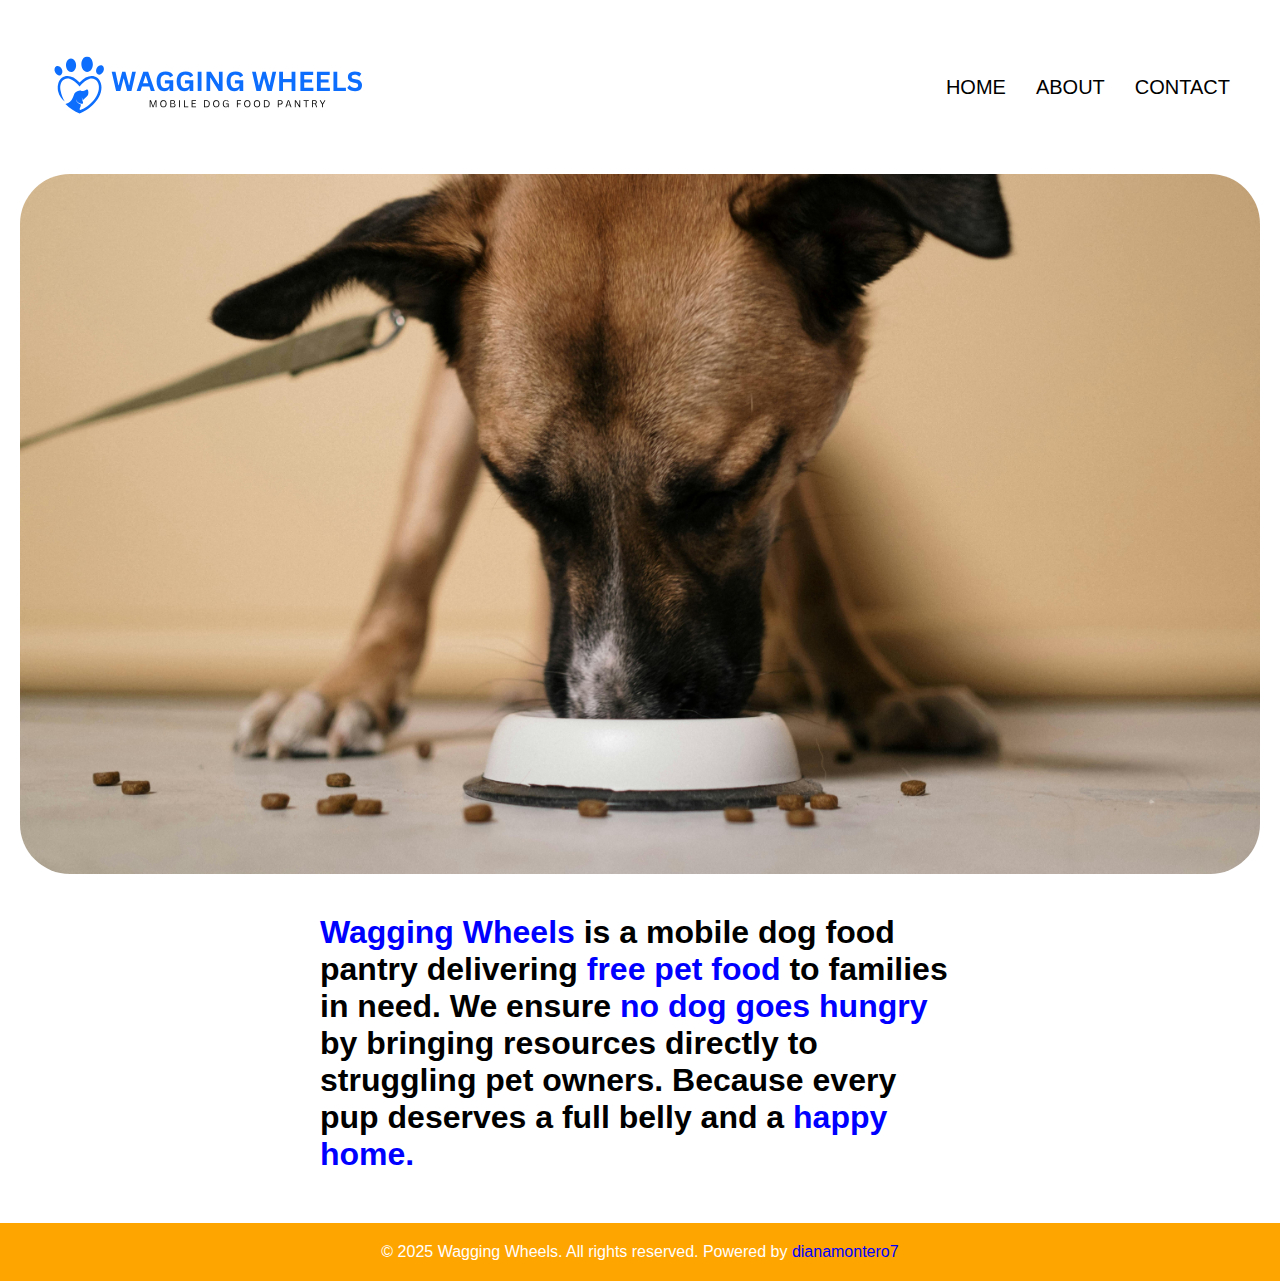
<file: index.html>
<!DOCTYPE html>
<html lang="en">
<head>
    <meta charset="UTF-8">
    <meta name="viewport" content="width=device-width, initial-scale=1.0">
    <title>Wagging Wheels</title>
    <link rel="stylesheet" href="styles.css">
</head>
<body>

<nav class="navbar">
    <div class="logo"><a href="index.html"><img src="logo.svg" alt="logo"/></a></div>

    
<ul class="navLinks">
    <li><a href="index.html">HOME</a></li>
    <li><a href="about.html">ABOUT</a></li>
    <li><a href="contact.html">CONTACT</a></li>
</ul>

</nav>
<header>
    
</header>

<section id="tagline">
    <h1> <span class="bluehighlight">Wagging Wheels</span> is a mobile dog food pantry delivering <span class="bluehighlight">free pet food</span> to families in need. We ensure <span class="bluehighlight"> no dog goes hungry</span> by bringing resources directly to struggling pet owners. Because every pup deserves a full belly and a <span class="bluehighlight">happy home.</span></h1>
    
</section>

<footer class="footer">
    <p>&copy; 2025 Wagging Wheels. All rights reserved. Powered by <a href="https://github.com/dianamontero7">dianamontero7 </a></p>
</footer>

<script src="script.js"></script>
</body>
</html>
</file>
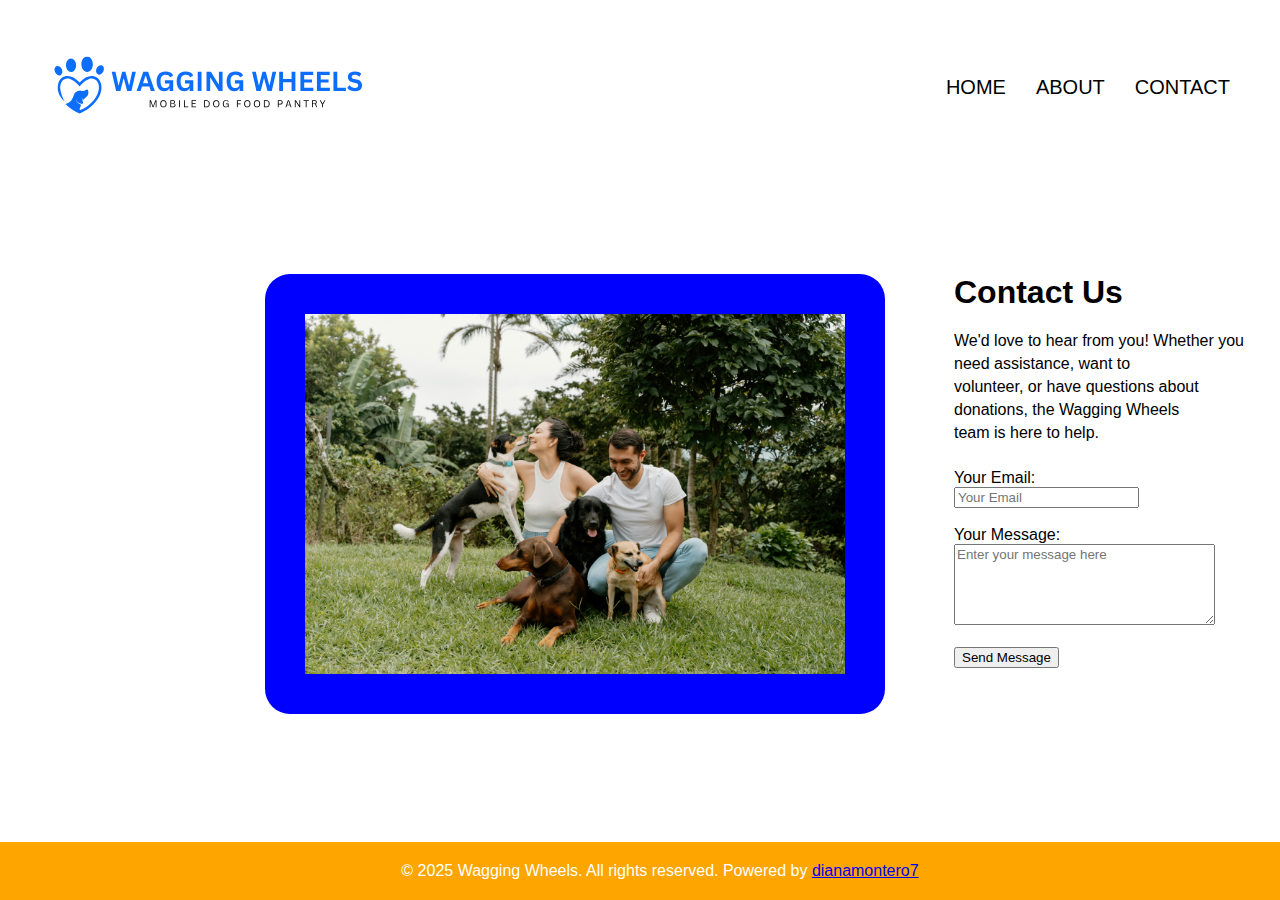
<file: contact.html>
<!DOCTYPE html>
<html lang="en">
<head>
    <meta charset="UTF-8">
    <meta name="viewport" content="width=device-width, initial-scale=1.0">
    <title>Wagging Wheels</title>
    <link rel="stylesheet" href="styles.css">
</head>
<body>

    
<nav class="navbar">
    <div class="logo"><a href="index.html"><img src="logo.svg" alt="logo"/></a></div>

    
<ul class="navLinks">
    <li><a href="index.html">HOME</a></li>
    <li><a href="about.html">ABOUT</a></li>
    <li><a href="contact.html">CONTACT</a></li>
</ul>
</nav>




<div id="contact">
<div id="contactUs">
 <img src="happyfamanddogs.jpg" alt="dogs and family happy"/>
</div>

<br>

<div id="formContainer">
    <h1>Contact Us</h1>
 <p>We'd love to hear from you! Whether you need assistance, want to <br>
    volunteer, or have questions about donations, the Wagging Wheels <br>
    team is here to help.</p>
    <form id="emailForm">
        <label for="email">Your Email:</label><br>
        <input type="email" id="email" name="email" placeholder="Your Email" required><br><br>

        <label for="message">Your Message:</label><br>
        <textarea id="message" name="message" rows="5" cols="30" placeholder="Enter your message here" required></textarea>

        <span id="errorMessage" style="color: red;"></span><br><br>

        <input type="submit" value="Send Message" class="submitButton">
    </form>
</div>

<div id="successMessage" style="display: none; text-align: center;">
    <h2 id="messageSent">Message Sent Successfully!</h2>
    <p id="redirected">You will be redirected to the homepage in 5 seconds...</p>
    <a href="index.html"><button>Return to Homepage Now</button></a>
</div>

</div>


<footer class="footer-contact">
    <p>&copy; 2025 Wagging Wheels. All rights reserved. Powered by <a href="https://github.com/dianamontero7">dianamontero7 </a></p>
</footer>

<script src="script2.js"></script>

</body>
</html>
</file>
<file: styles.css>
* {
  margin: 0px;
  font-family: Arial, sans-serif;
}



header {
  height:700px;
  background-image: url(dogeating.jpg);
  background-size:cover;
  background-position: bottom;
  background-repeat: no-repeat;
  border-radius: 50px ;
  margin: 0px 20px;
}



.navbar {
  display: flex;
justify-content: space-between;
align-items: center;
padding: 5px 50px;
background-color: white;
}

.navbar img {
    height: 160px;
    width: auto;
}
.navLinks {
 list-style-type: none;
display: flex;
gap: 30px;

}

.navLinks a {
    text-decoration: none;
    color: black;
    font-size: 20px;
    
}



.navLinks a:hover {
    background-color: orange;
    padding: 12px 12px;
    border-radius: 12px;
}



#tagline h1 {
  margin-top: 40px;
  margin-left: auto;
  margin-right: auto;
  width: 50%;

}

.bluehighlight {
  color: blue;
}


.about {
  background-color:blue;
  border-radius: 50px;
  margin: 0px 20px;
  height: 65vh;
  display: flex;
  align-items: center; 
  justify-content: space-between;
  padding: 50px; 
  display: flex;
}

.text h1 {
  font-size: 73px;
  color: white;
  margin-left: 175px;
 
}



 .imageContainer img {
  width: 800px;
  border-radius: 50px;
  box-shadow: 5px 5px 30px 5px rgba(0, 0, 0, 0.629);
  max-width: 600;
  

}


.aboutInfo {
  max-width: 1000px;
  margin: 30px auto;
  padding: 20px;

}

.info h1 {
  font-size: 30px;
  color: blue;
}

.info p {
  margin-top: 30px;
  font-size: 18px;
  line-height: 23px;
}

hr {
  margin-top: 10px;
  margin-bottom: 10px;
  border-style: solid;
  border-top-width: 2px;
  border-color: orange;
  opacity: 0.5;

}


.teammember img {
  width:30vh;
  margin-top: 30px;
}

h3 {
  margin-top: 15px;
  color: blue;
  font-size: 23px;
}


.teammember p {
  margin-top: 5px ;
  font-weight: bold;
  font-size: larger;
  margin-top: -2px;
}

.meetteam {
  display: flex;
  gap: 20px;
}




#contact {
  display: flex;
  gap: 30px;
  margin-top: 100px;
}


#contactUs img{
  width: 60vh;
  border-radius: 25px;
  border-color: blue;
  border-style: solid;
  border-width: 40px;
  margin-left: 265px;
 
}

#formContainer {
  max-width: 800px;
  margin: 0px 9px;

}

#formContainer p {
  margin-top: 18px; 
  margin-bottom: 25px;
  line-height: 23px;
}

#redirected {
  margin-top: 10px;
}

.returnButton {
margin-top: 10px;
}

#successMessage button {
  margin-top: 15px;
}

footer {
  background-color: orange;
  text-align: center;
  color: white; 
  margin-top: 50px;
  padding: 20px; 


}

.footer-contact {
  position: absolute;
  bottom:0px;
  width:100%;
}

.footer a {
  color: blue;
  text-decoration: none;
}
</file>
